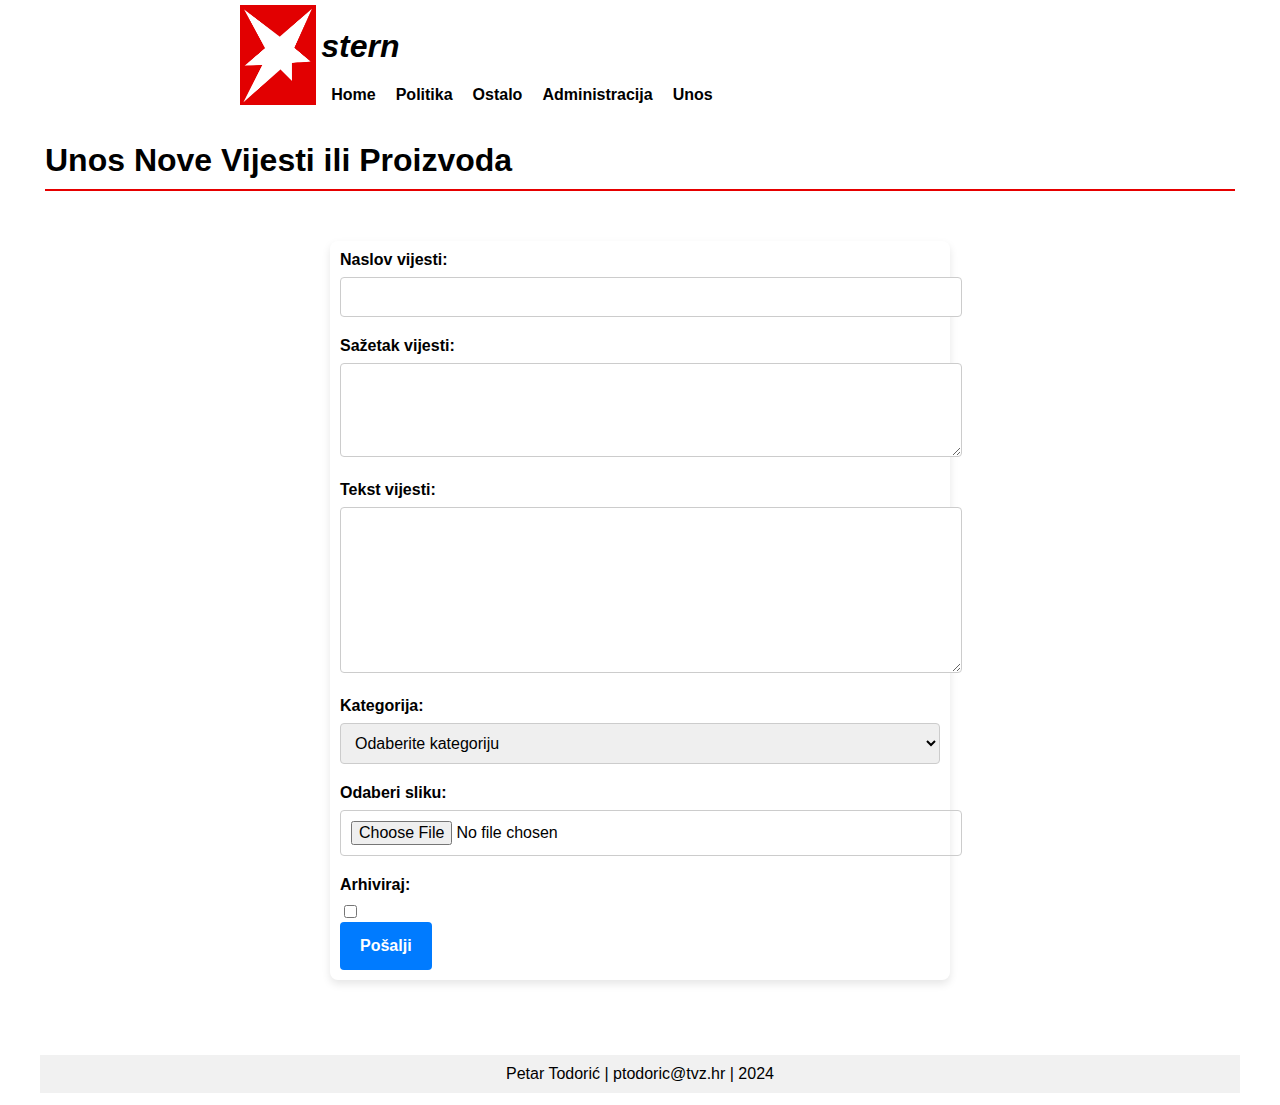
<file: PWA_PROJEKT/unos.html>
<!DOCTYPE html>
<html lang="hr">
<head>
    <meta charset="UTF-8">
    <meta name="viewport" content="width=device-width, initial-scale=1.0">
    <title>Unos Vijesti ili Proizvoda</title>
    <link rel="stylesheet" href="styles.css">
    <style>
        .error {
            border: 2px solid red;
        }
        .error-message {
            color: red;
            font-size: 0.9em;
        }
    </style>
</head>
<body>
    <header>
        <div class="logo">
            <img class="logos" src="slike/Stern_Logo.png" alt="Logo">
        </div>
        <div class="heder">
            <h1 class="stern">stern</h1>
            <nav class="navigacijaclanak">
                <ul>
                    <li><a href="index.php">Home</a></li>
                    <li><a href="kategorija.php?kategorija=Politika">Politika</a></li>
                    <li><a href="kategorija.php?kategorija=Ostalo">Ostalo</a></li>
                    <li><a href="administrator.php">Administracija</a></li>
                    <li><a href="unos.html">Unos</a></li>
                </ul>
            </nav>
        </div>
    </header>
    <main>
        <section>
            <h2>Unos Nove Vijesti ili Proizvoda</h2>
            <form id="newsForm" action="skripta.php" method="post" enctype="multipart/form-data">
                <label for="naslov">Naslov vijesti:</label>
                <input type="text" id="naslov" name="naslov" required><br>
                <div id="naslovError" class="error-message"></div>
                
                <label for="sazetak">Sažetak vijesti:</label>
                <textarea id="sazetak" name="sazetak" rows="4" required></textarea><br>
                <div id="sazetakError" class="error-message"></div>
                
                <label for="tekst">Tekst vijesti:</label>
                <textarea id="tekst" name="tekst" rows="8" required></textarea><br>
                <div id="tekstError" class="error-message"></div>
                
                <label for="kategorija">Kategorija:</label>
                <select id="kategorija" name="kategorija" required>
                    <option value="">Odaberite kategoriju</option>
                    <option value="Politika">Politika</option>
                    <option value="Ostalo">Ostalo</option>
                    <!-- Dodajte više kategorija po potrebi -->
                </select><br>
                <div id="kategorijaError" class="error-message"></div>
                
                <label for="slika">Odaberi sliku:</label>
                <input type="file" id="slika" name="slika" required><br>
                <div id="slikaError" class="error-message"></div>
                
                <label for="arhiva">Arhiviraj:</label>
                <input type="checkbox" id="arhiva" name="arhiva"><br>
                
                <input type="submit" value="Pošalji">
            </form>
        </section>
    </main>
    <footer>
        <p>Petar Todorić | ptodoric@tvz.hr | 2024</p>
    </footer>

    <script>
        document.getElementById('newsForm').addEventListener('submit', function(event) {
            let valid = true;
            
            // Naslov vijesti
            const naslov = document.getElementById('naslov');
            const naslovError = document.getElementById('naslovError');
            if (naslov.value.length < 5 || naslov.value.length > 30) {
                naslov.classList.add('error');
                naslovError.textContent = "Naslov mora imati između 5 i 30 znakova.";
                valid = false;
            } else {
                naslov.classList.remove('error');
                naslovError.textContent = "";
            }

            // Sažetak vijesti
            const sazetak = document.getElementById('sazetak');
            const sazetakError = document.getElementById('sazetakError');
            if (sazetak.value.length < 10 || sazetak.value.length > 100) {
                sazetak.classList.add('error');
                sazetakError.textContent = "Sažetak mora imati između 10 i 100 znakova.";
                valid = false;
            } else {
                sazetak.classList.remove('error');
                sazetakError.textContent = "";
            }

            // Tekst vijesti
            const tekst = document.getElementById('tekst');
            const tekstError = document.getElementById('tekstError');
            if (tekst.value.trim() === "") {
                tekst.classList.add('error');
                tekstError.textContent = "Tekst vijesti ne smije biti prazan.";
                valid = false;
            } else {
                tekst.classList.remove('error');
                tekstError.textContent = "";
            }

            // Kategorija
            const kategorija = document.getElementById('kategorija');
            const kategorijaError = document.getElementById('kategorijaError');
            if (kategorija.value === "") {
                kategorija.classList.add('error');
                kategorijaError.textContent = "Morate odabrati kategoriju.";
                valid = false;
            } else {
                kategorija.classList.remove('error');
                kategorijaError.textContent = "";
            }

            // Slika
            const slika = document.getElementById('slika');
            const slikaError = document.getElementById('slikaError');
            if (slika.files.length === 0) {
                slika.classList.add('error');
                slikaError.textContent = "Morate odabrati sliku.";
                valid = false;
            } else {
                slika.classList.remove('error');
                slikaError.textContent = "";
            }

            if (!valid) {
                event.preventDefault();
            }
        });
    </script>
</body>
</html>
</file>
<file: PWA_PROJEKT/styles.css>
body {
    font-family: Arial, sans-serif;
    margin: 0;
    padding: 0;
    display: flex;
    flex-direction: column;
    align-items: center;
    min-height: 100vh;
}

header {
    
    color: white;
    display: flex;
    
    align-items: center;
    padding: 5px 20px;
    width: 100%;
    max-width: 800px;
}

header .logo {
    display: flex;
    align-items: center;
}
.heder{
    display: flex;
    flex-direction: column;

}

header .logo img {
   
    margin-right: 5px;
}

header nav ul {
    list-style-type: none;
    margin: 0;
    padding: 0;
    display: flex;
}

header nav ul li {
    margin: 0 10px;
}

header nav ul li a {
    color: black;
    text-decoration: none;
    font-weight: bold;
    transition: color 0.3s;
}

header nav ul li a:hover{
    color: red;
}
main {
    flex: 1;
    padding: 5px;
    width: 100%;
    max-width: 1200px;
    box-sizing: border-box;
}

section {
    margin-bottom: 40px;
}

section h2 {
    font-size: 2em;
    border-bottom: 2px solid #e60000;
    padding-bottom: 10px;
    text-align: left;
}

.articles-row {
    display: flex;
    justify-content: center;
    gap: 20px;
    flex-wrap: wrap;
}

.articles-row article {
    flex: 0 1 calc(33.333% - 20px); /* Adjusted width to fit three articles in a row */
    max-width: 300px;
    text-align: left;
}

.articles-row img {
    width: 100%;
    height: 170px;
    max-width: 300px;
}

.article-h5{
    text-align: left;
    color:#e60000;
    margin: 0;
    margin-top: 10px;
}

.articles-row h3 {
    margin: 10px 0;
}

.articles-row h3 a {
    text-decoration: none;
    color: #000;
}

footer {
    background-color: #f1f1f1;
    text-align: center;
    padding: 10px 0;
    margin-top: 20px;
    width: 100%;
    max-width: 1200px;
    box-sizing: border-box;
}

footer p {
    margin: 0;
}

@media (max-width: 768px) {
     .articles-row {
        flex-direction: column;
        align-items: flex-start;
    }

    .articles-row {
        align-items: center;
    }
}

@media (max-width: 465px) {
    header {
       flex-direction: column;
       align-items: flex-start;
   }

  
}
@media (max-width: 380px) {
    ul {
       flex-direction: column;
       align-items: flex-start;
   }

  
}

.full-article {
width: 100%;
max-width: 800px;
    align-items: center;
}
.clanakslika{
    
    width: 100%;
    max-width: 800px;
}
.mainclanak{
    flex: 1;
    padding: 20px;
    width: 100%;
    max-width: 1200px;
    box-sizing: border-box;
    display: flex;
    justify-content: center;
    align-items: center; /* Novo: centriranje sadržaja u sredinu */
    flex-direction: column; /* Novo: promjena smjera flex kontejnera */
}

.navigacijaclanak{
    align-items: left;
}
.stern{
    color: #000;
    font-style: oblique;
    font-weight: 900;
}
.logos{
    width: 100%;
    max-width: 80px;
    height: 100px;
}
.naslovclanka{
    font-weight: 800;
}

/* Styles for the HTML form */
form {
    background-color: #fff;
    border-radius: 8px;
    box-shadow: 0 4px 8px rgba(0, 0, 0, 0.1);
    max-width: 600px;
    margin: 50px auto;
    padding: 10px;
    font-family: Arial, sans-serif;
}

form label {
    display: block;
    margin-bottom: 8px;
    font-weight: bold;
}

form input[type="text"],
form textarea,
form select,
form input[type="file"] {
    width: 100%;
    padding: 10px;
    margin-bottom: 20px;
    border: 1px solid #ccc;
    border-radius: 4px;
    font-size: 16px;
}

form textarea {
    resize: vertical;
}

form input[type="checkbox"] {
    margin-right: 10px;
}

form input[type="submit"] {
    background-color: #007BFF;
    color: white;
    padding: 15px 20px;
    border: none;
    border-radius: 4px;
    cursor: pointer;
    font-size: 16px;
    font-weight: bold;
}

form input[type="submit"]:hover {
    background-color: #0056b3;
}

.adminforma{
    padding: 0;
}

.admingumb{
    background-color: #007BFF;
    color: white;
    padding: 10px 20px;
    border: none;
    border-radius: 4px;
    cursor: pointer;
    font-size: 16px;
    font-weight: bold;
}
</file>
